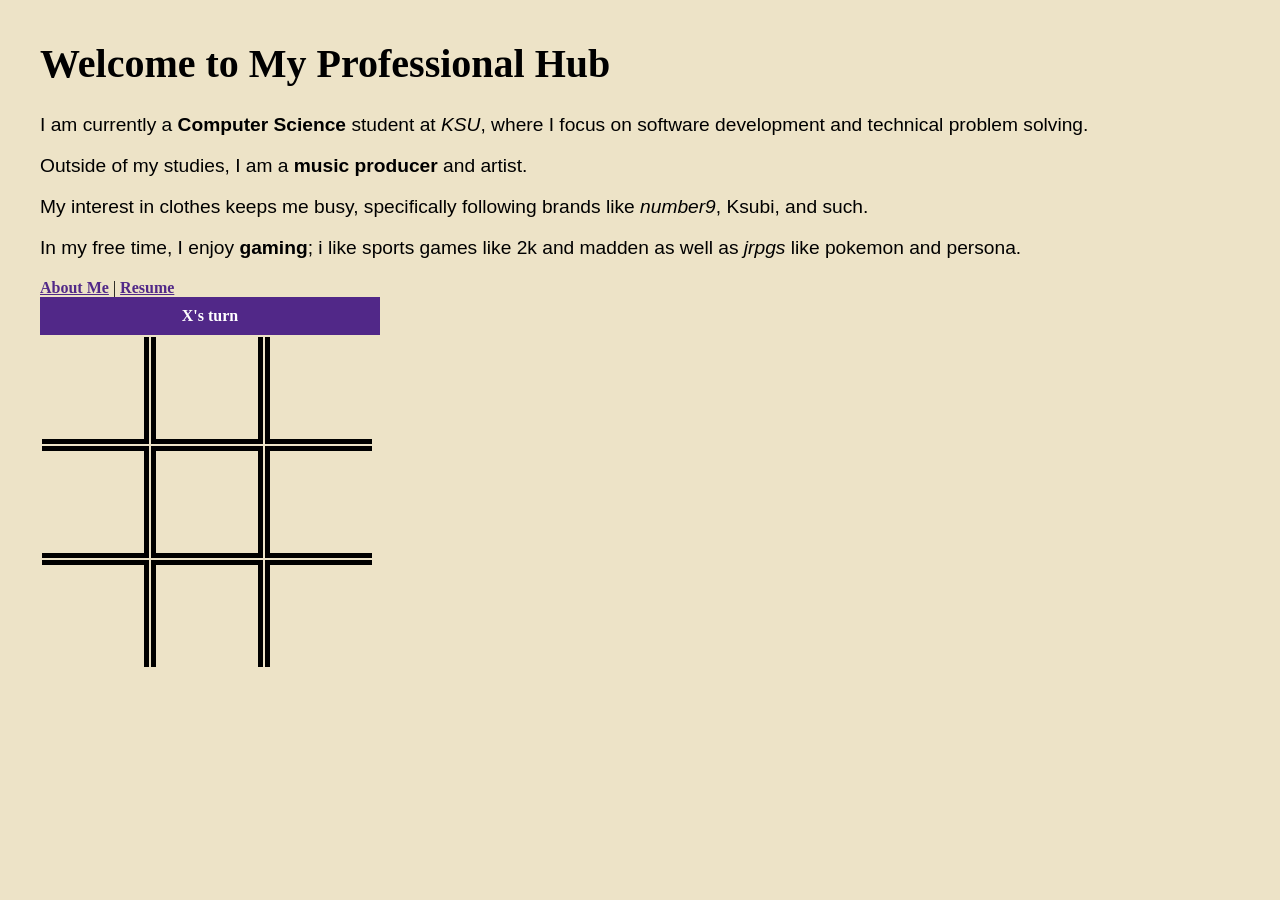
<file: index.html>
<!DOCTYPE html>
<html lang="en">
<head>
    <meta charset="UTF-8">
    <title>Home - My Personal Website</title>
    <link rel="stylesheet" type="text/css" href="fancy.css">
    <script src="https://code.jquery.com/jquery-3.6.0.min.js"></script>
</head>
<body>
    <h1>Welcome to My Professional Hub</h1>

    <p>I am currently a <strong>Computer Science</strong> student at <i>KSU</i>, where I focus on software development and technical problem solving.</p>

    <p>Outside of my studies, I am a <strong>music producer</strong> and artist.</p>

    <p>My interest in clothes keeps me busy, specifically following brands like <i>number9</i>, Ksubi, and such.</p>

    <p>In my free time, I enjoy <strong>gaming</strong>; i like sports games like 2k and madden as well as <i>jrpgs</i> like pokemon and persona.</p>

    <nav>
        <a href="about.html">About Me</a> | 
        <a href="resume.html">Resume</a>
    </nav>

    <script src="script.js"></script>
</body>
</html>
<script src="https://code.jquery.com/jquery-3.1.1.js"></script>
<link rel="stylesheet" type="text/css" href="fancy.css">
<div id="turn">X's turn</div>
<table>
    <tr><td></td><td></td><td></td></tr>
    <tr><td></td><td></td><td></td></tr>
    <tr><td></td><td></td><td></td></tr>
</table>
<script src="script.js"></script>
</file>
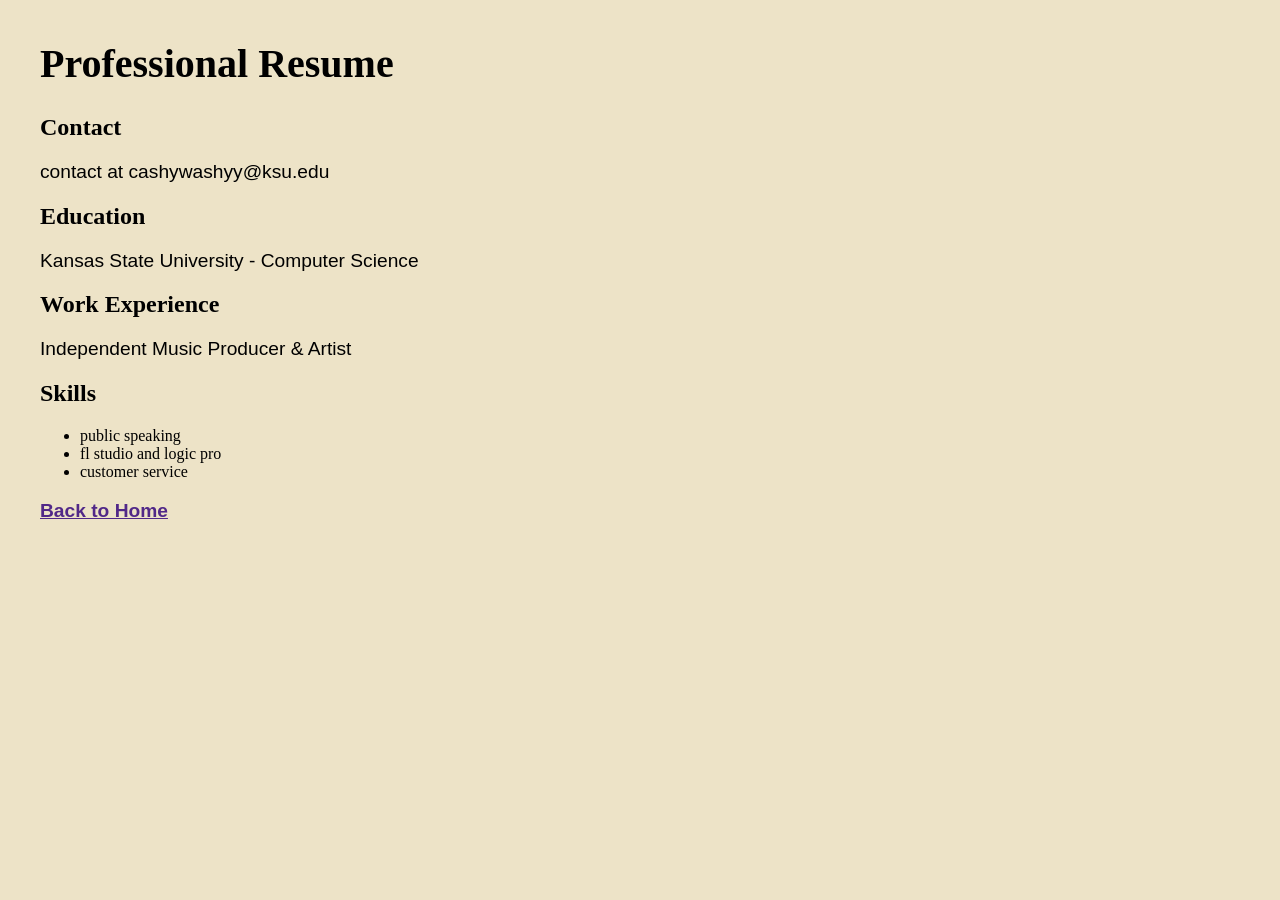
<file: resume.html>
<!DOCTYPE html>
<html lang="en">
<head>
    <meta charset="UTF-8">
    <title>Resume</title>
    <link rel="stylesheet" type="text/css" href="fancy.css">
</head>
<body>
    <h1>Professional Resume</h1>

    <div>
        <h2>Contact</h2>
        <p>contact at cashywashyy@ksu.edu</p>
    </div>

    <div>
        <h2>Education</h2>
        <p>Kansas State University - Computer Science</p>
    </div>

    <div>
        <h2>Work Experience</h2>
        <p>Independent Music Producer & Artist</p>
    </div>

    <div>
        <h2>Skills</h2>
        <ul>
            <li>public speaking</li>
            <li>fl studio and logic pro</li>
            <li>customer service</li>
        </ul>
    </div>

    <p><a href="index.html">Back to Home</a></p>
</body>
</html>
</file>
<file: fancy.css>
body {
    background-color: #ede3c7;
    margin: 40px;
}
p {
    font-family: sans-serif;
    font-size: 1.2em;
}
h1 {
    font-size: 2.5em;
}
a {
    color: #512888;
    font-weight: bold;
}

td {
    border: 5px solid black;
    width: 100px;
    height: 100px;
    font-size: 3em;
    text-align: center;
}
td:nth-child(1) { border-left: none; }
td:nth-child(3) { border-right: none; }
tr:nth-child(1) > td { border-top: none; }
tr:nth-child(3) > td { border-bottom: none; }

#turn {
    font-weight: bold;
    text-align: center;
    color: white;
    background-color: #512888;
    width: 320px;
    padding: 10px;
}
</file>
